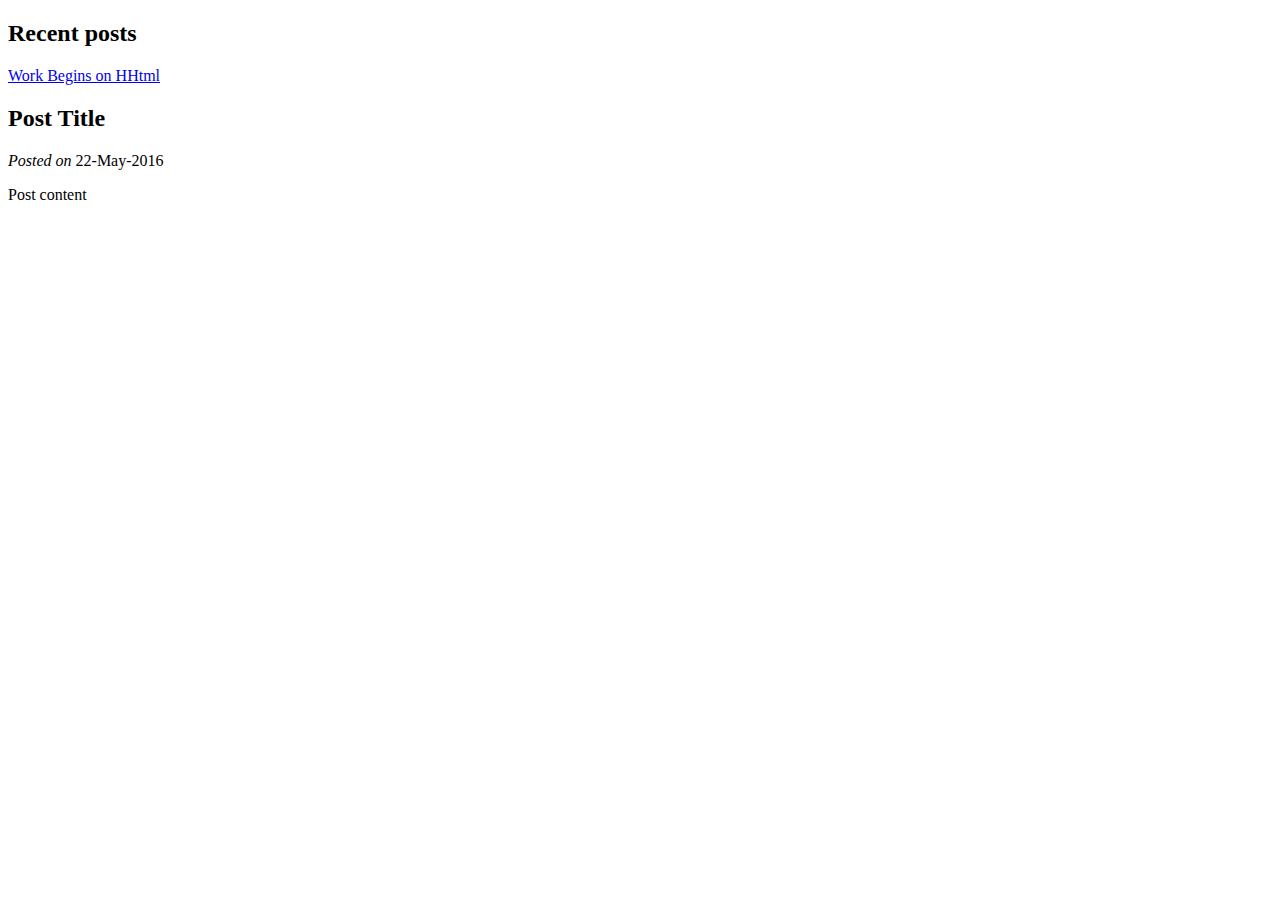
<file: target/classes/templates/index.html>
<!DOCTYPE html>
<html xmlns:th="http://www.thymeleaf.org">
<head th:replace="layout::site-head">
    <title>Spring MVC Blog</title>
</head>
<body>
<header th:replace="layout::site-header"></header>

<aside>
    <h2>Recent posts</h2>
    <a href="#" th:each="p:${latest5posts}" th:text="${p.title}" th:href="@{/posts/view/{id}/(id=${p.id})}">Work Begins on HHtml</a>
</aside>

<main id="posts">
    <article th:each="p : ${latest3Posts}">
        <h2 class="title" th:text="${p.title}">Post Title</h2>
        <div class="date">
            <i>Posted on</i>
            <span th:text="${#dates.format(p.date, 'dd-MMM-yyyy')}">22-May-2016</span>

        </div>
        <p class="content" th:utext="${p.body}">Post content</p>
    </article>
</main>

<footer th:replace="layout::site-footer"></footer>
</body>
</html>
</file>
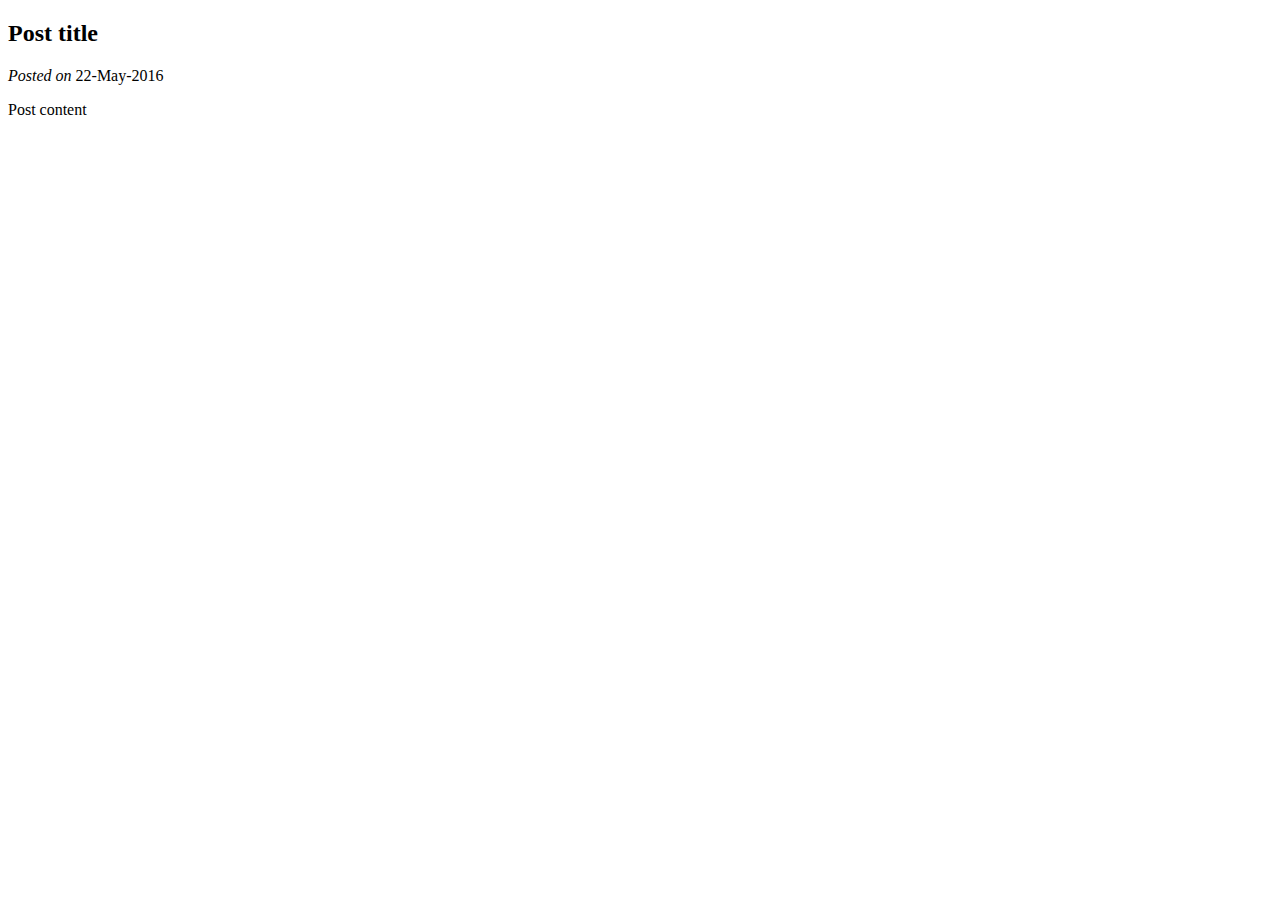
<file: target/classes/templates/posts/allPosts.html>
<!DOCTYPE html>
<html xmlns:th="http://www.thymeleaf.org">
<head th:replace="layout::site-head">
    <title>All posts</title>
</head>
<body>
<header th:replace="layout::site-header" />
<main id="allPosts">
    <article th:each="p:${allPosts}">
        <h2 class="title" th:text="${p.title}">Post title</h2>
        <div class="date">
            <i>Posted on</i>
            <span th:text="${#dates.format(p.date, 'dd-MMM-yyyy')}">22-May-2016</span>
            
        </div>
        <p class="content" th:text="${p.body}">Post content</p>
    </article>
</main>

<footer th:replace="layout::site-footer"></footer>
</body>
</html>
</file>
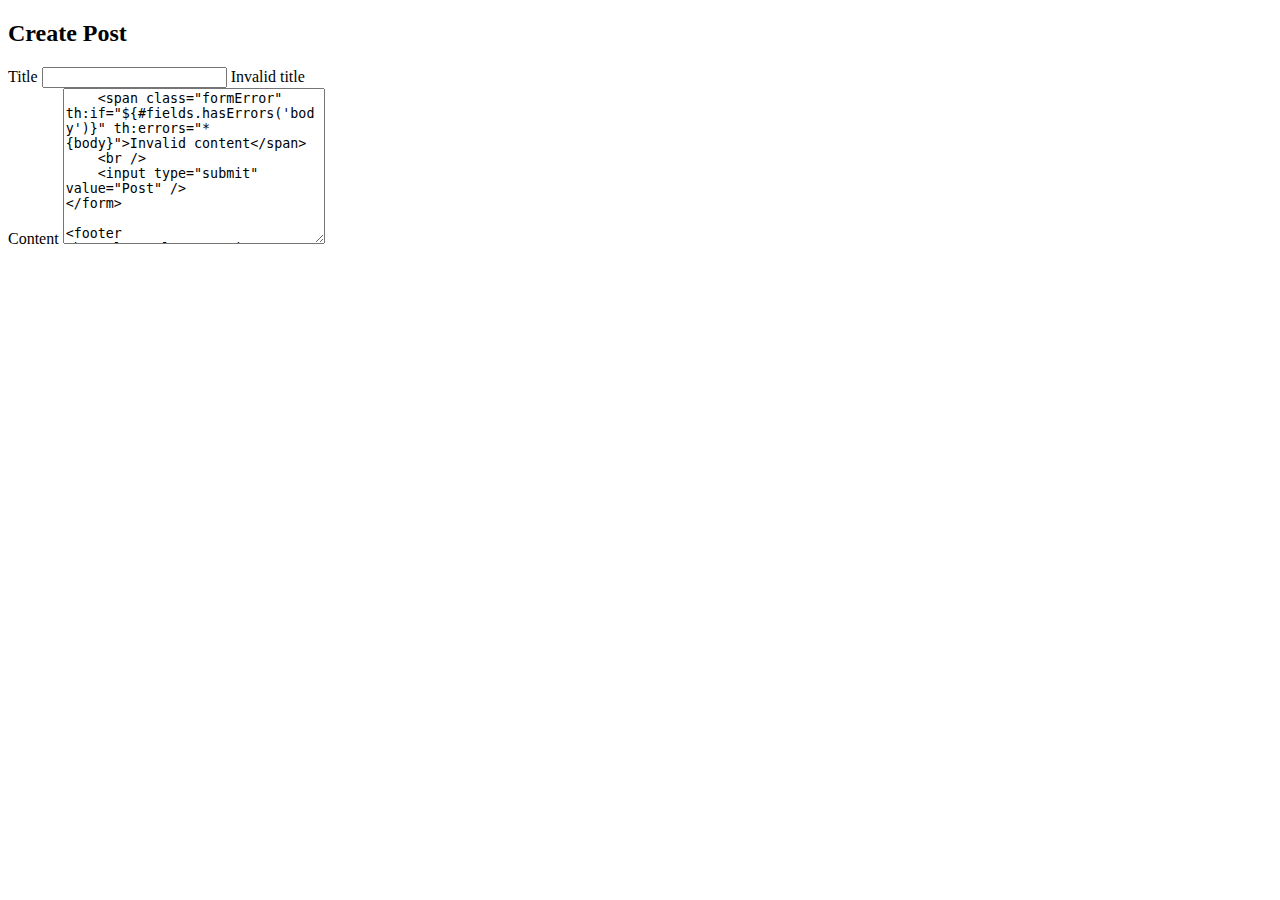
<file: target/classes/templates/posts/createPost.html>
<!DOCTYPE html>
<html xmlns:th="http://www.thymeleaf.org">
<head th:replace="layout::site-head">
    <title>Create Post</title>
</head>
<body>
<header th:replace="layout::site-header"/>
<h2>Create Post</h2>
<form method="post" th:object="${post}">
    <label for="title">Title</label>
    <input type="text" id="title" name="title" th:value="*{title}" />
    <span class="formError" th:if="${#fields.hasErrors('title')}" th:errors="*{title}">Invalid title</span>
    <br />
    <label for="body">Content</label>
    <textarea name="body" id="body" cols="30" rows="10" th:value="*{body}" />
    <span class="formError" th:if="${#fields.hasErrors('body')}" th:errors="*{body}">Invalid content</span>
    <br />
    <input type="submit" value="Post" />
</form>

<footer th:replace="layout::site-footer"></footer>
</body>
</html>
</file>
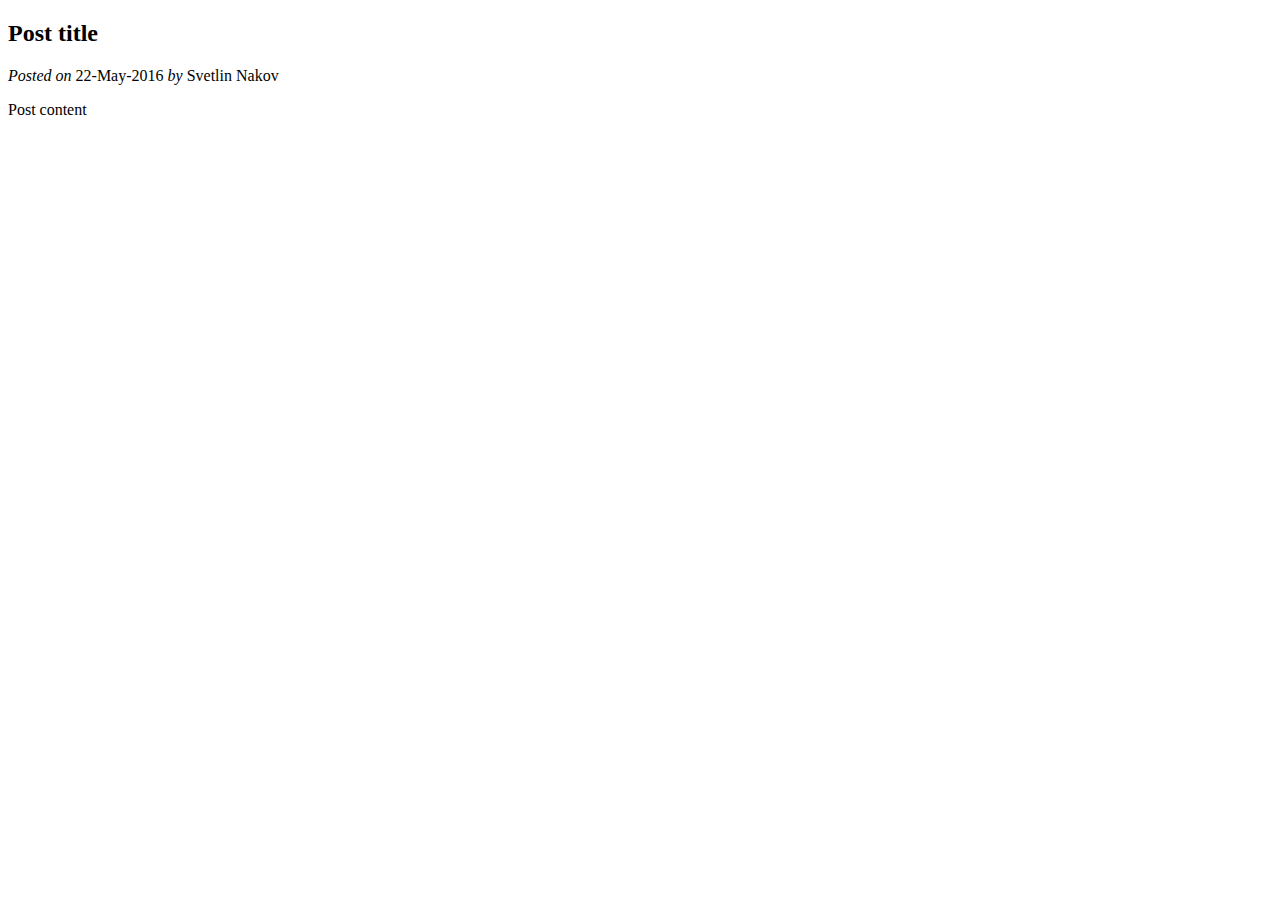
<file: target/classes/templates/posts/view.html>
<!DOCTYPE html>
<html xmlns:th="http://www.thymeleaf.org">
<head th:replace="layout::site-head">

    <title th:text="${post.title}">View Post</title>
</head>
<body>
<header th:replace="layout :: site-header" />

<main id="posts">
    <article>
        <h2 class="title" th:text="${post.title}">Post title</h2>
        <div class="date">
            <i>Posted on</i>
            <span th:text="${#dates.format(post.date, 'dd-MMM-yyyy')}">22-May-2016</span>
            <span th:if="${post.author}" th:remove="tag">
                <i>by</i>
                <span th:text="${post.author.fullName != null ? post.author.fullName: post.author.username}">Svetlin Nakov</span>
            </span>
        </div>
        <p class="content" th:utext="${post.body}">Post content</p>
    </article>
</main>

<footer th:replace="layout::site-footer"></footer>

</body>
</html>
</file>
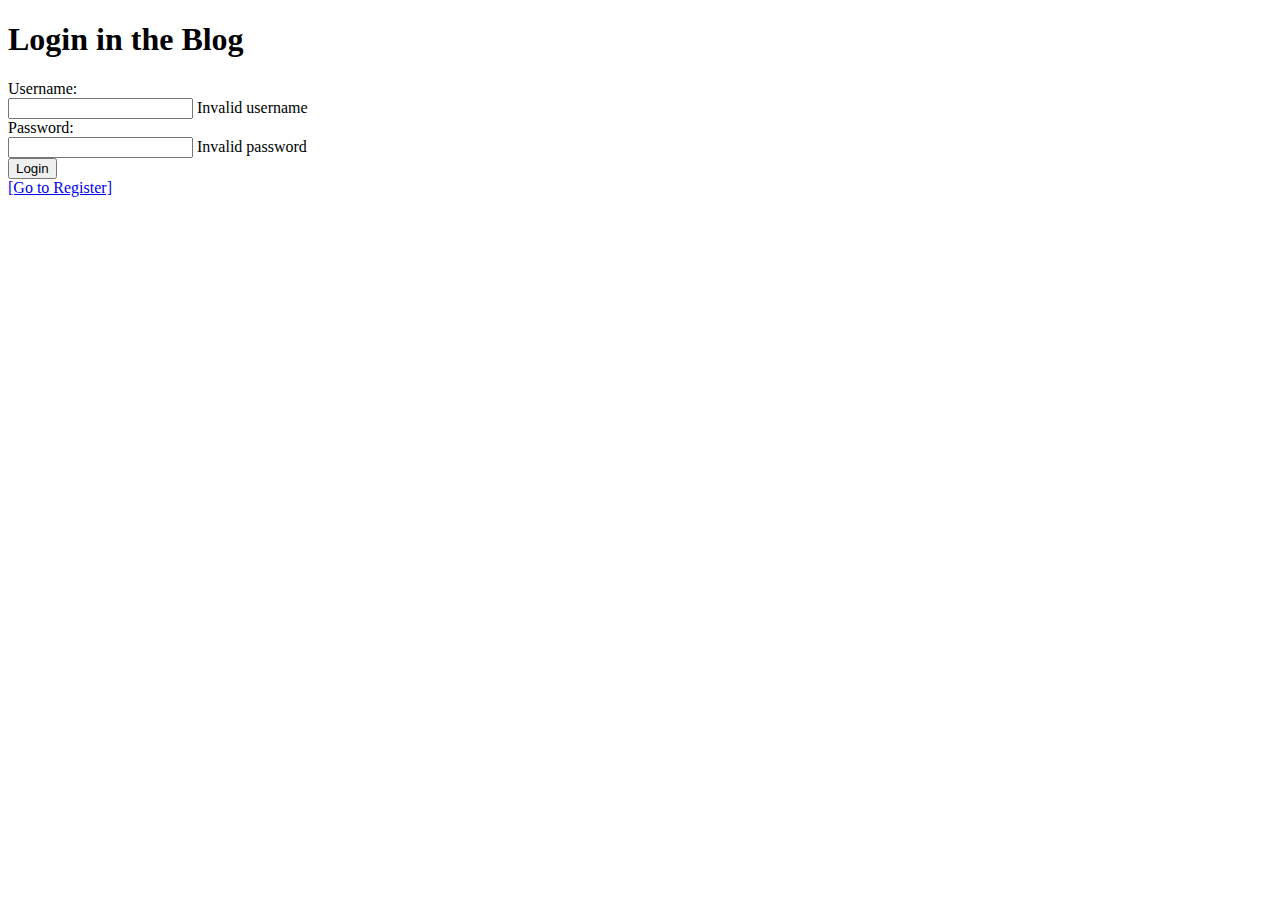
<file: target/classes/templates/users/login.html>
<!DOCTYPE html>
<html xmlns:th="http://www.thymeleaf.org">
<head th:replace="layout::site-head">
    <title>Login</title>
</head>
<body>
<header th:replace="layout::site-header"></header>
<h1>Login in the Blog</h1>
<form method="post" th:object="${loginForm}">
    <div><label for="username">Username:</label></div>
    <input type="text" id="username" name="username" th:value="*{username}" />
    <span class="formError" th:if="${#fields.hasErrors('username')}" th:errors="*{username}">Invalid username</span>
    <div><label for="password" th:value="*{username}">Password:</label></div>
    <input type="password" id="password" name="password" th:value="*{password}" />
    <span class="formError" th:if="${#fields.hasErrors('password')}" th:errors="*{password}">Invalid password</span>
    <div><input type="submit" value="Login" /></div>
    <a href="register.html" th:href="@{/users/register}">[Go to Register]</a>
</form>

<footer th:replace="layout :: site-footer"></footer>
</body>
</html>
</file>
